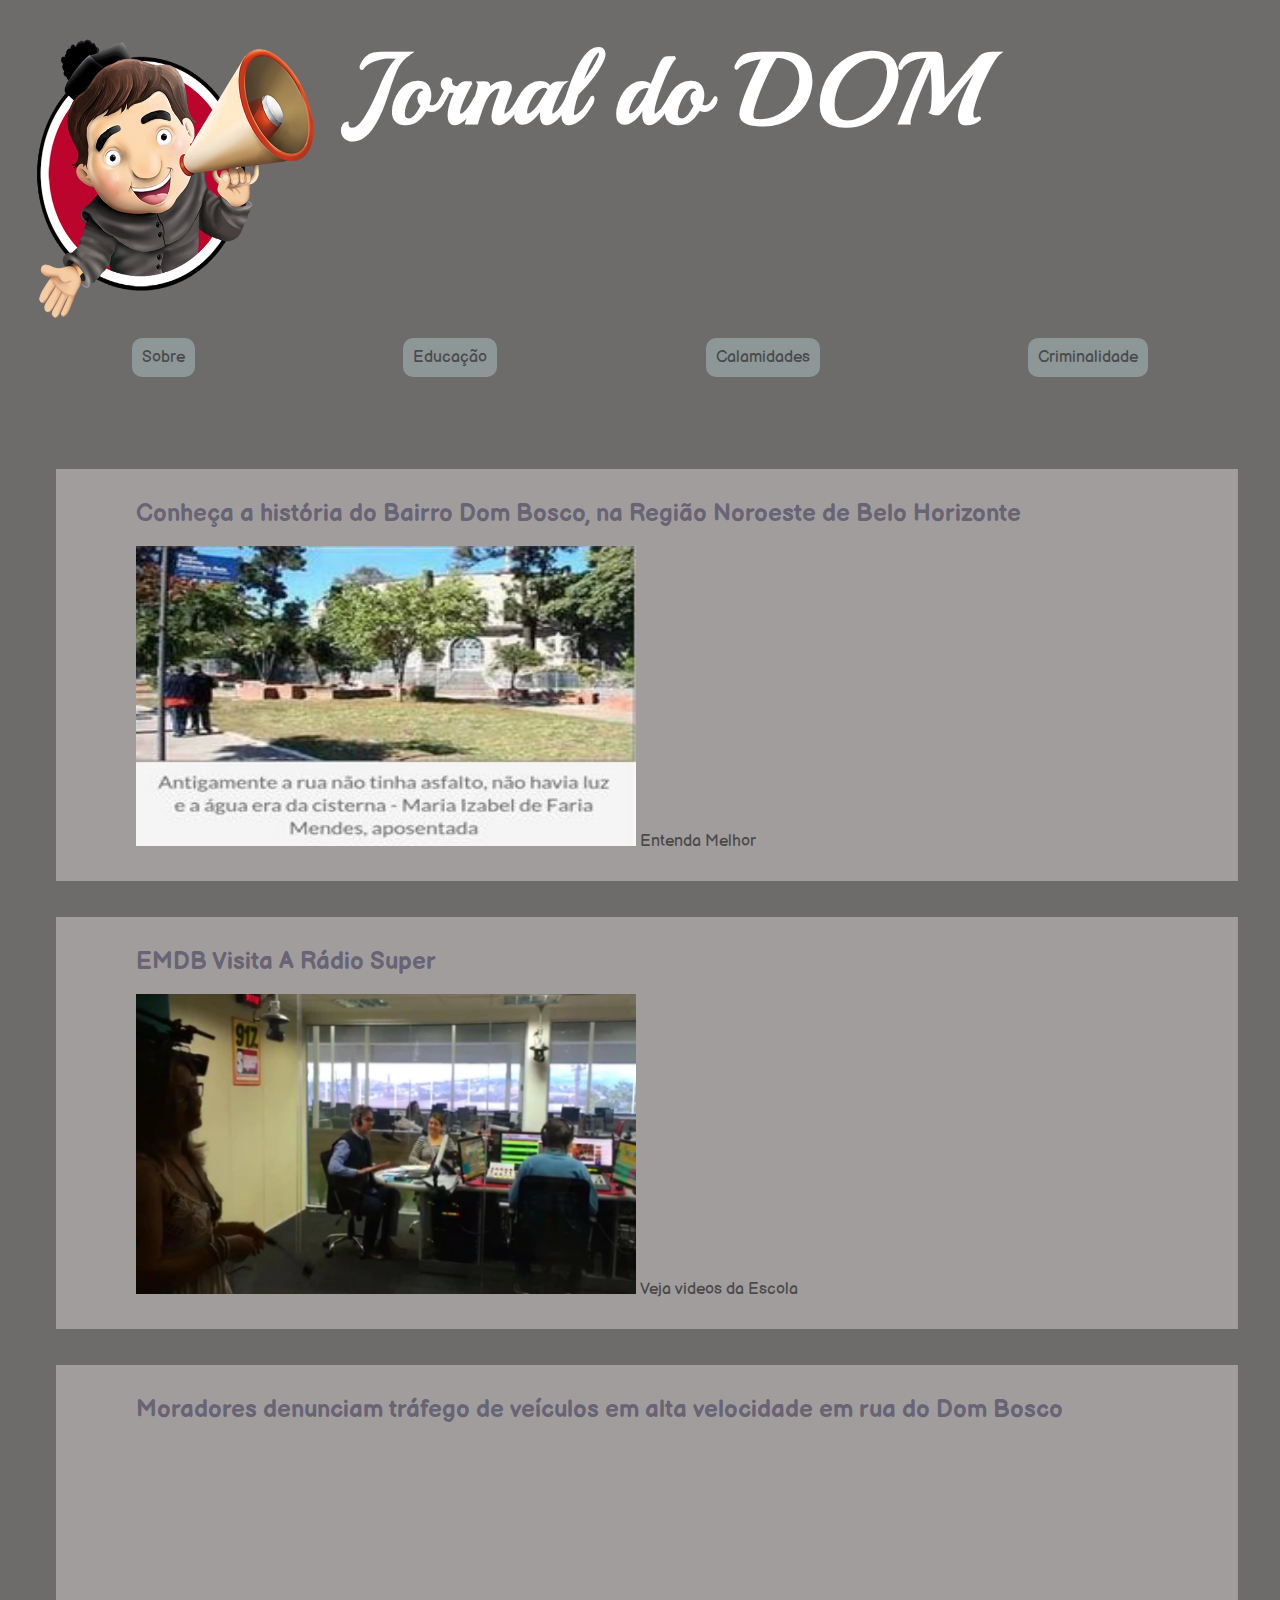
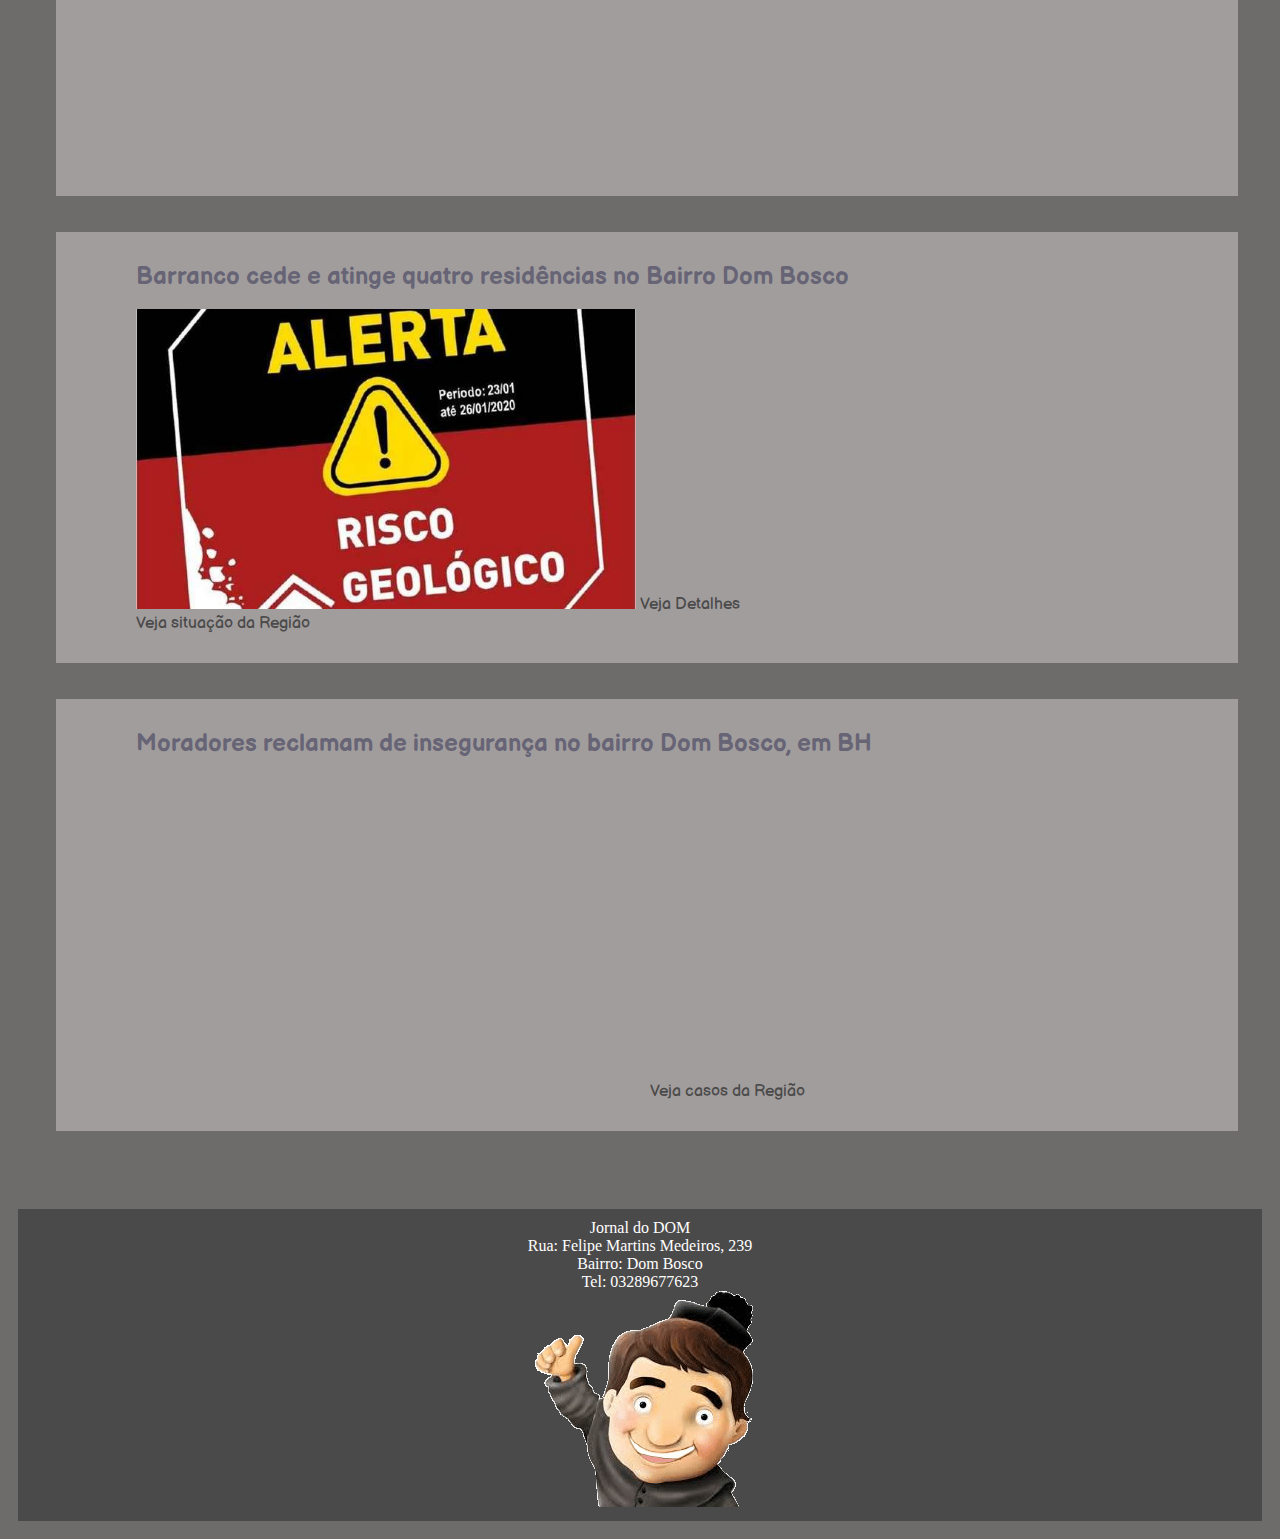
<file: index.html>
<!DOCTYPE html>
<html lang="pt">
<head>
    <meta charset="UTF-8">
    <title>Jornal do DOM</title>
    <link rel="stylesheet" href="style.css">
    <link rel="icon" href="https://img2.gratispng.com/20180530/bgg/kisspng-famiglia-salesiana-drawing-salesians-of-don-bosco-don-bosco-5b0f0aff5d7245.6767157815277125113828.jpg" type="Imagem.jpg">
    <link href="https://fonts.googleapis.com/css2?family=Balsamiq+Sans&display=swap" rel="stylesheet">
    <link href="https://fonts.googleapis.com/css2?family=Alfa+Slab+One&family=Monoton&family=Playball&family=Rubik+Beastly&family=Sigmar+One&display=swap" rel="stylesheet">
</head>
<body>
    <header>
            <img src="Imagens/dom-sem-cor-de fundo.png" class= Dombosco/>
            <h1 id="Titulo-principal">Jornal do DOM</h1> 
            <nav>
                <ul>
                    <a href="Paginas/Sobre/DOM1.html"><li>Sobre</li></a>
                    <a href="Paginas/Educação/DOM2.html"><li>Educação</li></a> 
                    <a href="Paginas/Calamidades/DOM4.html"><li>Calamidades</li></a>
                    <a href="Paginas/Criminalidade/DOM6.html"><li>Criminalidade</li></a>               
                </ul>
            </nav>
    </header>
    <main>
         <article>
                <section class= Matérias> 
                    <h2>Conheça a história do Bairro Dom Bosco, na Região Noroeste de Belo Horizonte</h2>
                    <br>
                    <img class="Imagens-DOM" src="Imagens/Igreja-Dom-Bosco.png" alt="">
                    <a href="Paginas/Sobre/DOM1.html">Entenda Melhor</a>
                </section> 

                <br><br>

                <section class= Matérias>
                    <h2>EMDB Visita A Rádio Super</h2>
                    <br>
                    <img class="Imagens-DOM"src="Imagens/redetvprint.png" alt="">
                    <a href="Paginas/Educação/DOM2.html">Veja videos da Escola</a>
                </section>

                    <br><br>

                <section class= Matérias>
                    <h2>Moradores denunciam tráfego de veículos em alta velocidade em rua do Dom Bosco</h2>
                    <br>
                    <iframe class="iframe"  width="560" height="315" src="https://www.youtube.com/embed/CnYWQVFjvKo" 
                    title="YouTube video player" frameborder="0" 
                    allow="accelerometer; autoplay; clipboard-write; encrypted-media; gyroscope; picture-in-picture"
                    allowfullscreen></iframe>
                </section> 

                    <br><br>

                <section class= Matérias>
                    <h2>Barranco cede e atinge quatro residências no Bairro Dom Bosco</h2>
                    <br>
                    <img class= "Imagens-DOM" src="Imagens/risco-geologico.jpeg" alt="">
                    <a href="https://www.em.com.br/app/noticia/gerais/2020/01/24/interna_gerais,1116663/barranco-cede-e-atinge-quatro-residencias-no-bairro-dom-bosco.shtml?fbclid=IwAR3KDQ94N_hKaVhtfKv0hN2T9ohj_p0z4li6NM_AcZJempLfKwQuLbye6uM">Veja Detalhes</a>
                    <br>
                    <a class="veja-situação" href="Paginas/Calamidades/DOM4.html">Veja situação da Região</a>
                </section>

                    <br><br>
                <section class= Matérias>
                    <h2>Moradores reclamam de insegurança no bairro Dom Bosco, em BH</h2>
                    <br>
                    <iframe class="iframe" src="https://player.r7.com/video/i/56290c749aab4e81b0004f2c" width="640" 
                    height="360" frameborder="0" loading="lazy" allowfullscreen></iframe>
                    <a href="Paginas/Criminalidade/DOM6.html">Veja casos da Região</a>
                    <br> 
                </section>
            </article>
        <!--pode criar quantas sections forem necessarias em cada topico, caso queira especificar coisas -->  
    </main>

    <br><br><br>

    <footer>
       Jornal do DOM <br>
       Rua: Felipe Martins Medeiros, 239 <br>
       Bairro: Dom Bosco <br>
       Tel: 03289677623 <br>
       <img src="Imagens/donbosco.gif">
    </footer> 
</body>
</html>
</file>
<file: style.css>
body{
    background-color: rgb(110, 107, 107);
    padding: 10px;
    
}

header img{
    float: left;
    width: 300px;
    height: 300px;   
    
}


header{
    padding: 10px 0;
    text-align: center;
    font-family: 'Playball', cursive;
    font-size: 100%;
    animation: mudança-de-cor 2s ease infinite alternate-reverse;  
}

@keyframes mudança-de-cor{
    0%{
        background-color: rgba(39, 41, 53, 0.945) ;
    }
    50%{
        background-color: rgba(78, 79, 88, 0.945);
    }
    100%{
        background-color: rgba(40, 42, 54, 0.945);
    }
}

#Titulo-principal{
    transition: all 1s ease 0s;
}
#Titulo-principal:hover{
    transform: rotateZ(360deg);
}

nav ul{
    box-sizing: border-box;
    padding: 10px;
    list-style-type: none;
    width: 100%;
    display: flex;
    flex-direction: row;
    justify-content: space-around; 
    
}

nav li{
    background-color: rgb(141, 151, 151);
    padding: 10px;
    border-radius: 10px;
    font-family: 'Balsamiq Sans';
    transition: all 1s ease 0s;
}

nav li:hover{
    background-color: rgb(133, 143, 143);
    border-radius: 20px;
    font-size: 150%;
}

nav a:visited{
    color: rgb(27, 28, 39) ;
}

article{
    margin: 24px;
    color: rgb(27, 28, 39);
    padding-top: 32px;
    padding-left: 14px;
}


h1{
    text-align: center;
    font-size: 100px;
    font-family: 'Playball', cursive;
    padding-right: 250px;
    color: white; 
    margin: 0;  
}

.Imagens-DOM{
    width: 500px;
    height: 300px;
    padding-left: 50px;     
}

.iframe{
    width: 500px;
    height: 300px;
    padding: 10px;
    padding-left: 50px; 
}

h2{
    text-align: justify;
    font-size: 150%;
    font-family: Balsamiq Sans ;
    padding-left: 50px; 
    color: rgba(53, 51, 85, 0.548); 
    margin: 0;     
}


a{
    text-decoration: none;
    color: rgb(75, 74, 74);
    font-family: Balsamiq Sans ;   
}

.veja-situação{
    padding-left: 50px; 
}


footer{
    color: white;
    background-color: rgb(75, 74, 74) ;
    text-align: center;
    padding: 10px 0;
    animation: mudança-de-cor 2s ease infinite alternate-reverse;  
   
}

.Matérias{
    background-color:rgb(161, 157, 157) ;
    margin-top: 5px 0;
    padding-top: 20px;
    padding: 30px;
    width: ;
    height: ;


}
</file>
